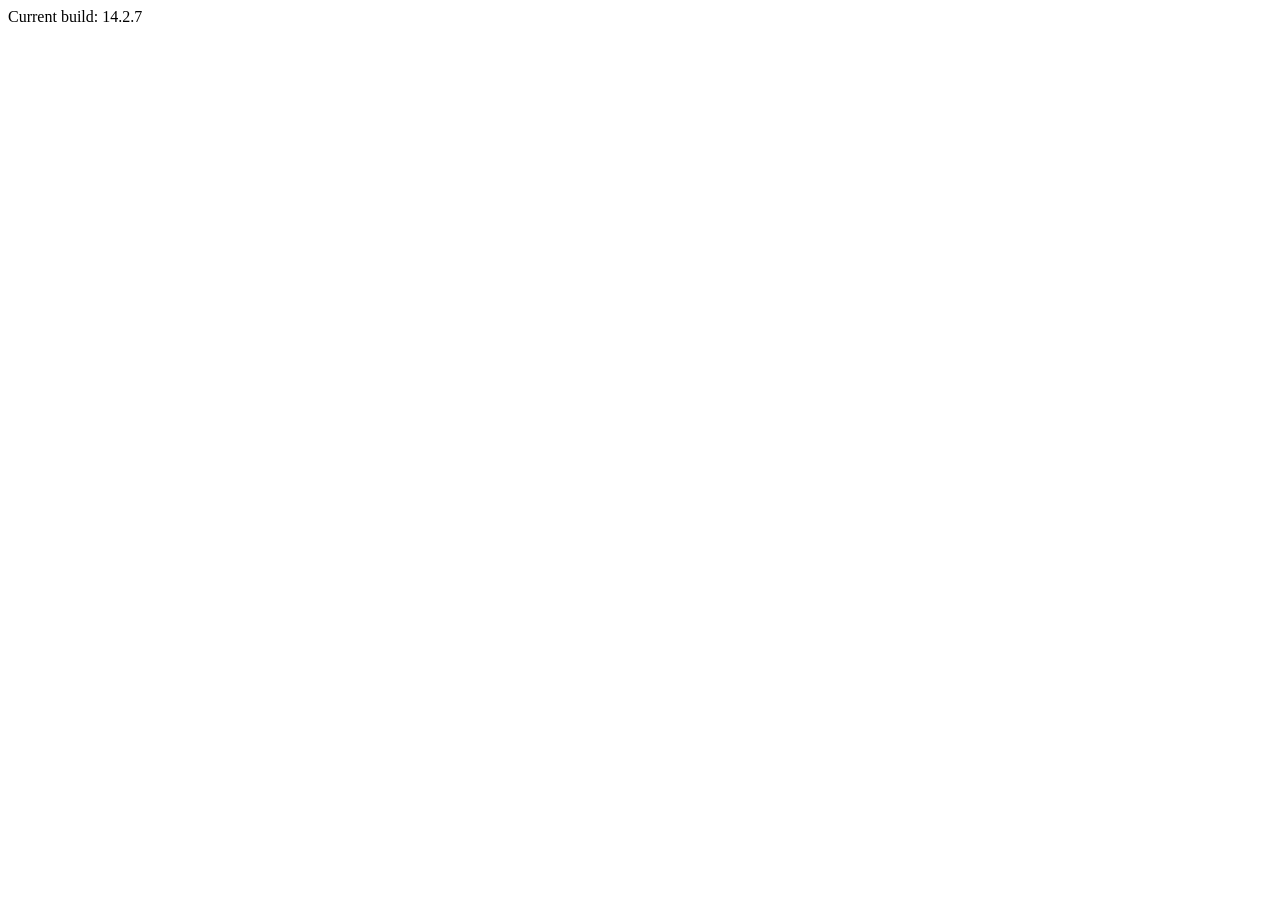
<file: src/index.html>
<!doctype html>
<html lang="en">
<head>
  <meta charset="utf-8">
  <title>Table with sticky columns</title>
  <base href="/">
  <meta name="viewport" content="width=device-width, initial-scale=1">
  <link rel="preconnect" href="https://fonts.gstatic.com">
  <link href="https://fonts.googleapis.com/css2?family=Roboto:wght@300;400;500&display=swap" rel="stylesheet">
  <link href="https://fonts.googleapis.com/icon?family=Material+Icons" rel="stylesheet">
</head>
<body class="mat-typography mat-app-background">
  <table-sticky-columns-example></table-sticky-columns-example>
  <span class="version-info">Current build: 14.2.7</span>
</body>
</html>
</file>
